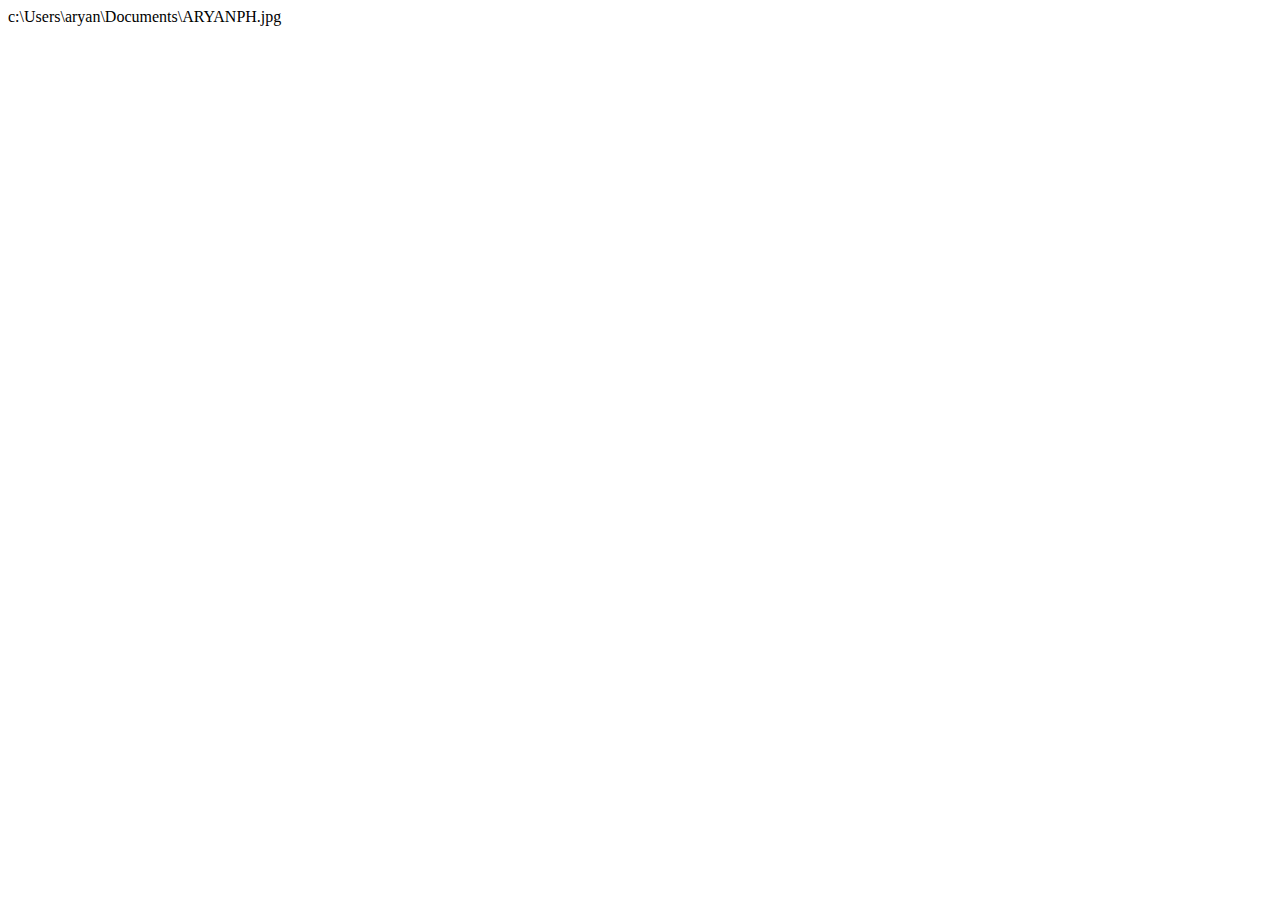
<file: HTML/index.html>
<!DOCTYPE html>
<html lang="en">
<head>
    <meta charset="UTF-8">
    <meta name="viewport" content="width=device-width, initial-scale=1.0">
    <title>Aryan's Web Page</title>
</head>
<body>
    c:\Users\aryan\Documents\ARYANPH.jpg
</body>
</html>
</file>
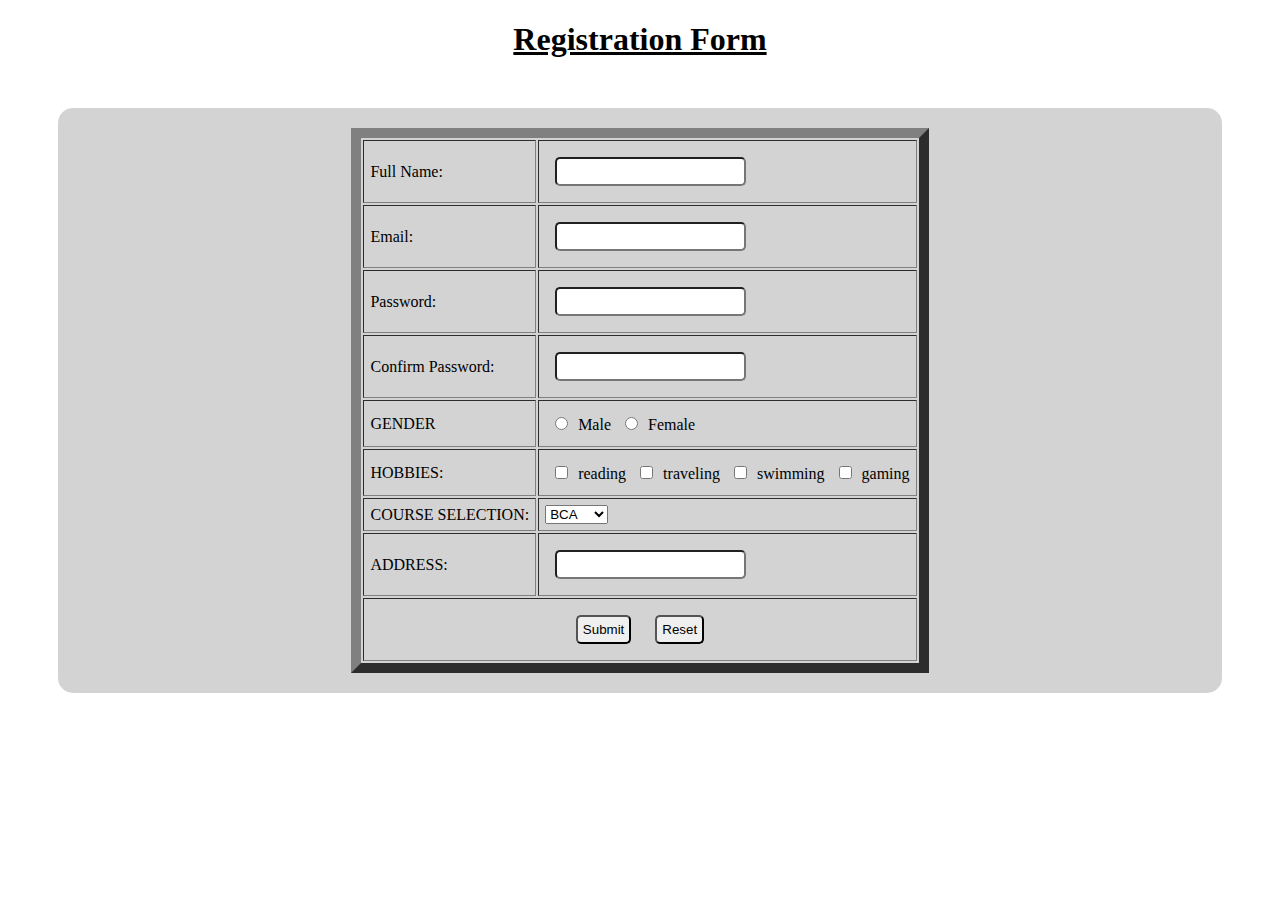
<file: CSS/form.html>
<!DOCTYPE html>
<html lang="en">
<head>
    <meta charset="UTF-8">
    <meta name="viewport" content="width=device-width, initial-scale=1.0">
    <title>Student Registration form</title>
    <link rel="stylesheet" href="style.css">
</head>
<body>
    <h1 align="center"><u>Registration Form</u></h1>
    <form class="form-card">
        <table border="10" cellpadding="6" align="center">
            <tr>
                <td>Full Name:</td>
                <td><input type="text" name="Full Name" required></td>    
            </tr>
            <tr>
                <td>Email:</td>
                <td><input type="email" name="Email" required> </td>
            </tr>
            <tr>
                <td>Password:</td>
                <td><input type="password" name="password" required></td>
            </tr>
            <tr>
                <td>Confirm Password:</td>
                <td><input type="password" name="confirm_password" required></td>
            </tr>
            <tr>
                <td>GENDER</td>
                <td><input type="radio" name="gender" value="male" required>Male
                <input type="radio" name="gender" value="Female" required>Female</td>
                
            </tr>
            <tr>
                <td>HOBBIES:</td>
                <td>
                    <input type="checkbox" name="hobbies" value="reading" required>reading
                    <input type="checkbox" name="hobbies" value="traveling" required>traveling
                    <input type="checkbox" name="hobbies" value="swimming" required>swimming
                    <input type="checkbox" name="hobbies" value="gaming" required>gaming
                </td>
            </tr>
            <tr>
                <td>COURSE SELECTION:</td>
                <td>
                    <select name="course" required>
                        <option value="BCA">BCA</option>
                        <option value="BBA">BBA</option>
                        <option value="MBA">MBA</option>
                        <option value="MCA">MCA</option>
                        <option value="B.Tech">B.Tech</option>
                    </select>
                </td>
            </tr>
            <tr>
                <td>ADDRESS:</td>
                <td><input type="text" name="address" required></textarea></td>
            </tr>
            <tr>
                <td colspan ="2" align="center">
                    <input type="submit" value="Submit">
                    <input type="reset" value="Reset"></td>
            </tr>
                    
                    

            </tr>
        </table>
    </form>
</body>
</html>
</file>
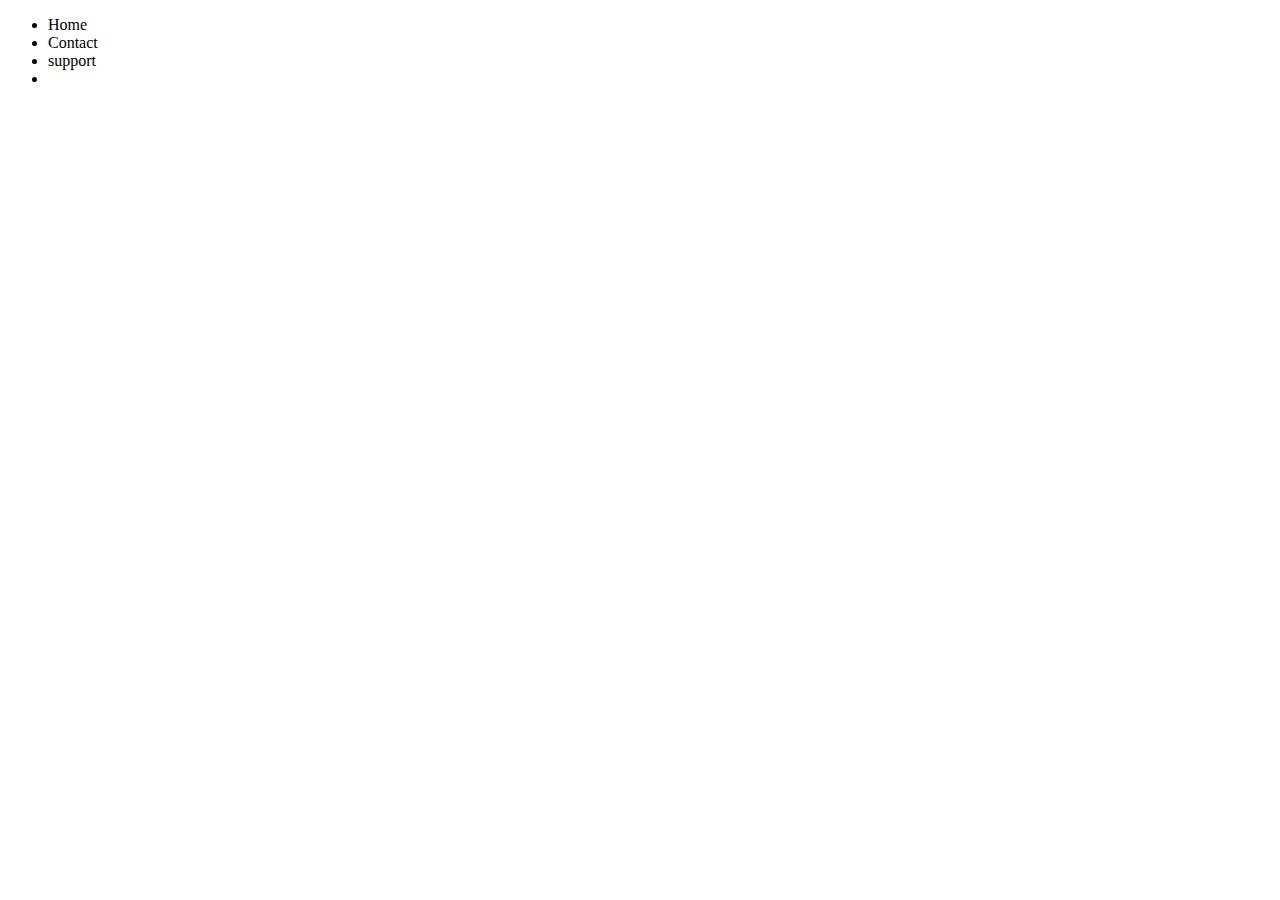
<file: CSS/NAVbar.html>
<!DOCTYPE html>
<html lang="en">
<head>
    <meta charset="UTF-8">
    <meta name="viewport" content="width=device-width, initial-scale=1.0">
    <title>Document</title>
</head>
<body>
    <header>
        <nav>
            <ul>
                <li>
                    Home
                </li>
                <li>
                    Contact
                </li>
                <li>
                    support
                </li>
                <li>
                    
                </li>
            </ul>
        </nav>
    </header>
    
</body>
</html>
</file>
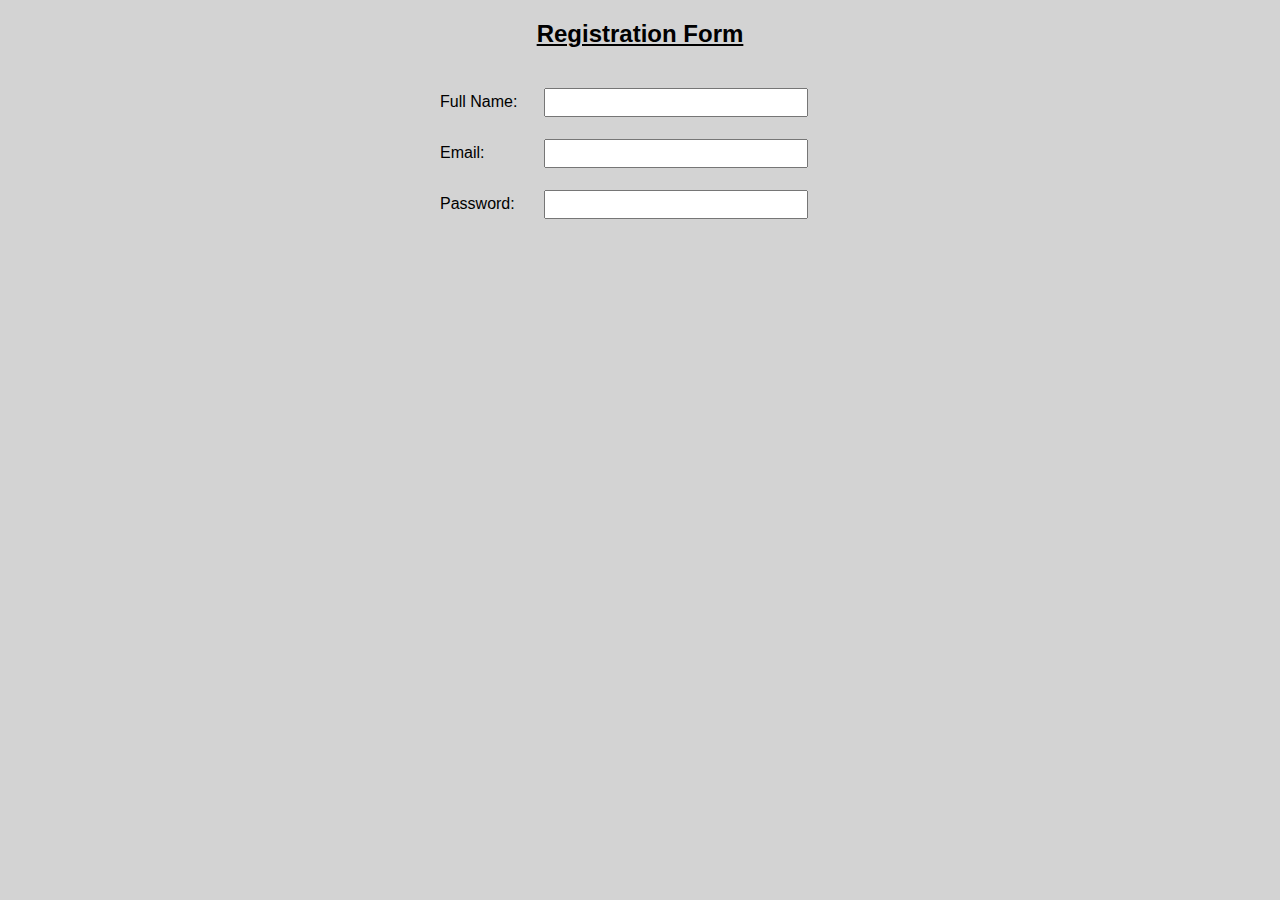
<file: CSS/registrationform.html>
<!DOCTYPE html>
<html lang="en">
<head>
  <meta charset="UTF-8">
  <meta name="viewport" content="width=device-width, initial-scale=1.0">
  <title>Student Registration Form</title>
  <style>
    body {
      background-color: #d3d3d3;
      font-family: Arial, sans-serif;
    }

    .form-card {
      width: 400px;
      margin: auto;
      padding: 20px;
    }

    .form-card label {
      display: inline-block;
      width: 100px; /* fixed width for alignment */
      margin-bottom: 10px;
    }

    .form-card input {
      width: 250px;
      padding: 5px;
    }
  </style>
</head>
<body>
  <h2 align="center"><u>Registration Form</u></h2>
  <form class="form-card">
    <label>Full Name:</label>
    <input type="text" name="full_name" required>
    <br><br>

    <label>Email:</label>
    <input type="email" name="email" required>
    <br><br>

    <label>Password:</label>
    <input type="password" name="password" required>
  </form>
</body>
</html>
</file>
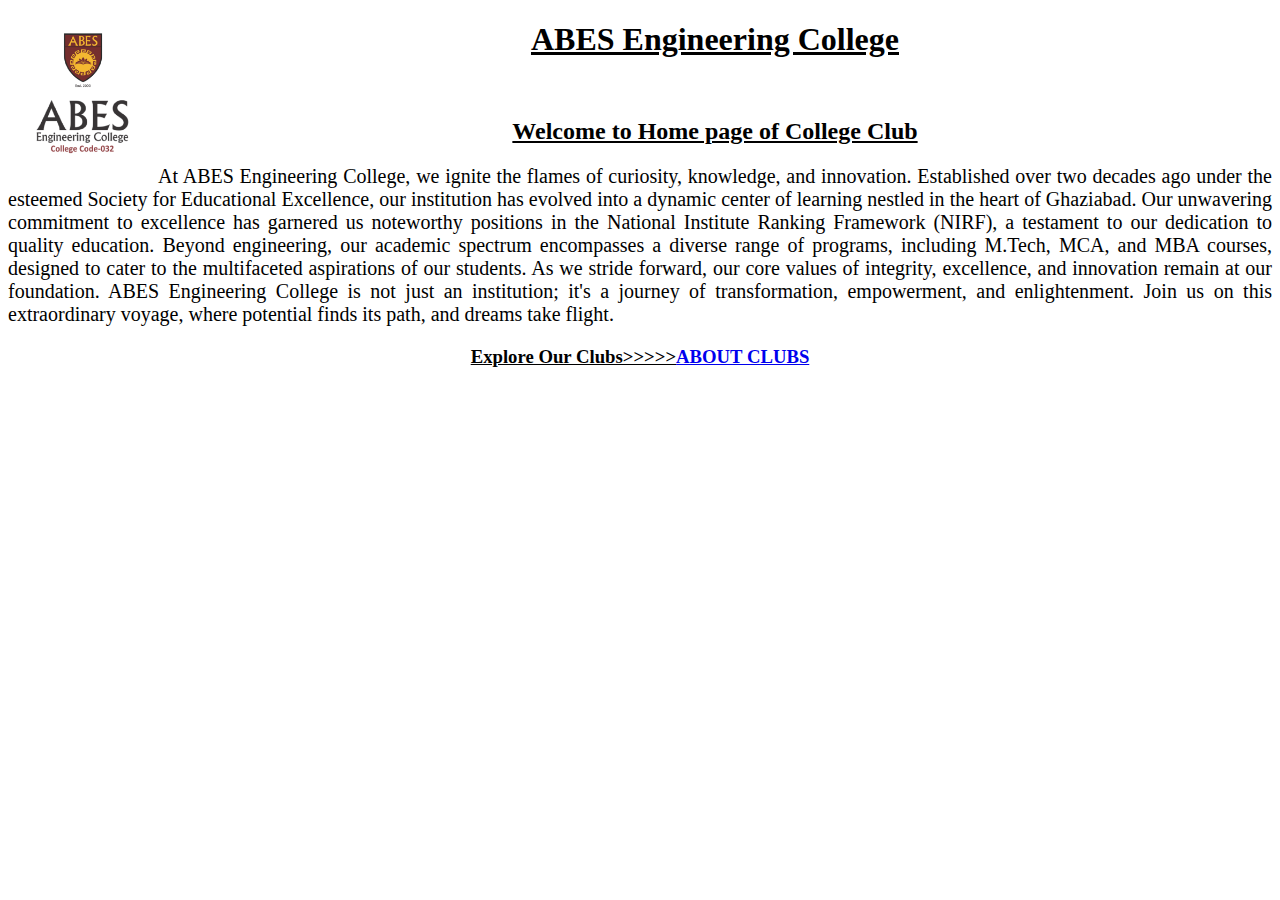
<file: HTML/Aryanclgclub.html>
<!DOCTYPE html>
<html lang="en">
<head>
    <meta charset="UTF-8">
    <meta name="viewport" content="width=|, initial-scale=1.0">
    <title>COLLEGE CLUB</title>
</head>
<body>
    <img src="./ABESLOGO.png" alt="My photo" width="150px" style="float :left; border-radius:8px;">
    <h1 align="center"><u>ABES Engineering College</u></h1>
    <br>
    <h2 align="center"><u>Welcome to Home page of College Club</u></h2>
    <p ALIGN="JUSTIFY" style="font-size:20px;">
        At ABES Engineering College, we ignite the flames of curiosity, knowledge, and innovation. 
        Established over two decades ago under the esteemed Society for Educational Excellence, our institution has evolved into a dynamic center of learning nestled in the heart of Ghaziabad. Our unwavering commitment to excellence has garnered us noteworthy positions in the National Institute Ranking Framework (NIRF), a testament to our dedication to quality education.
Beyond engineering, our academic spectrum encompasses a diverse range of programs, including M.Tech, MCA, and MBA courses, designed to cater to the multifaceted aspirations of our students. As we stride forward, our core values of integrity, excellence, and innovation remain at our foundation. ABES Engineering College is not just an institution; it's a journey of transformation, empowerment, and enlightenment. Join us on this extraordinary voyage, where potential finds its path, and dreams take flight.
    </p>
    <nav>
        <h3 align="center"><u>Explore Our Clubs>>>>></u><a href="index.html" ALIGN="CENTER">ABOUT CLUBS</a></h3>
        

    </nav>
</body>
</html>
</file>
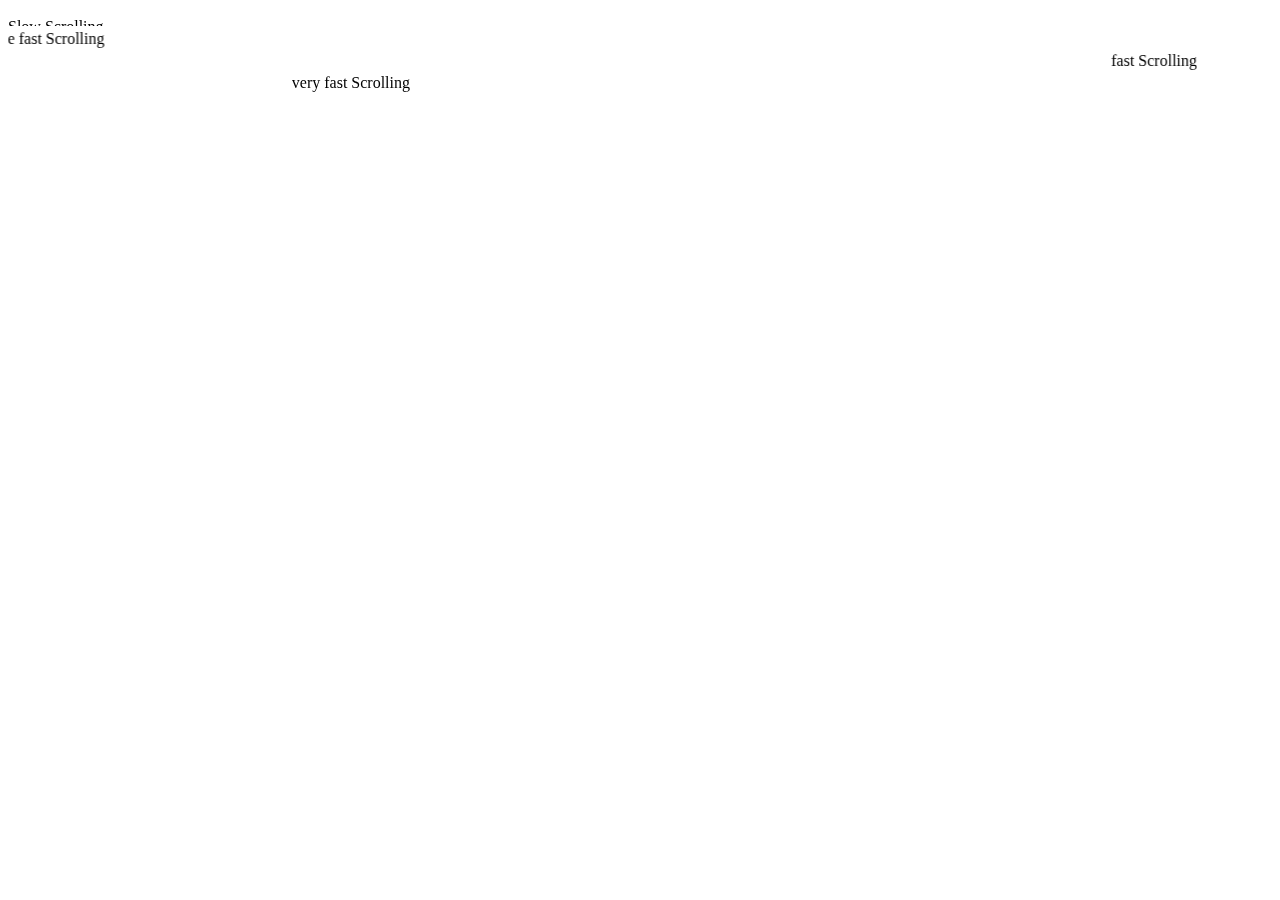
<file: HTML/classs.html>
<!DOCTYPE html>
<html lang="en">
<head>
    <meta charset="UTF-8">
    <meta name="viewport" content="width=device-width, initial-scale=1.0">
    <title>Document</title>
    <link rel="icon" href="/https://thenounproject.com/icon/technology-2051262/favicon.ico">
</head>
<body>
    <marquee behaviour="scroll" direction="up" scrollamount="1">Slow Scrolling</marquee>
    <marquee behaviour="scroll" direction="right" scrollamount="12">little fast Scrolling</marquee>
    <marquee behaviour="scroll" direction="left" scrollamount="20">fast Scrolling</marquee>
    <marquee behaviour="scroll" direction="right" scrollamount="50">very fast Scrolling</marquee>
    
</body>
</html>
</file>
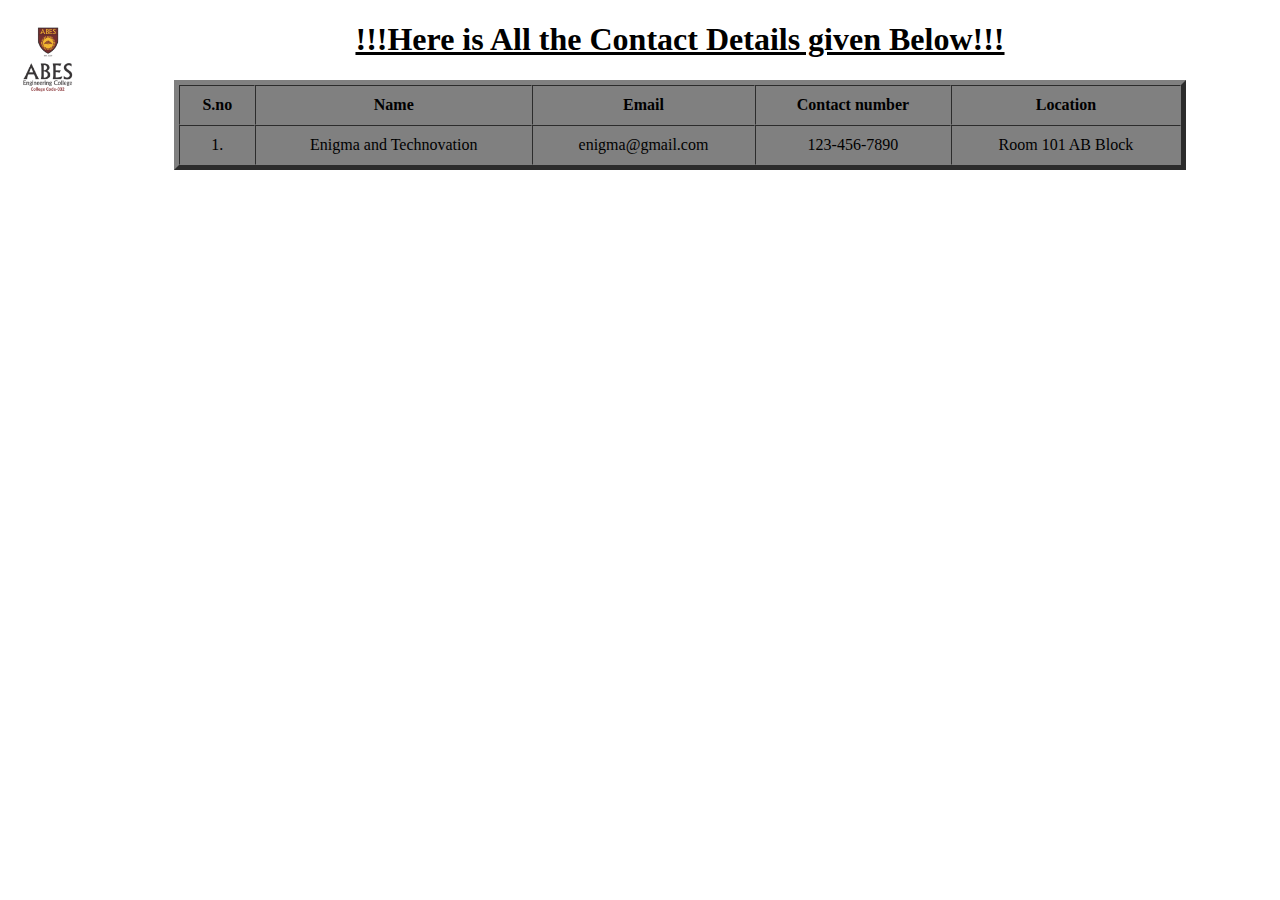
<file: HTML/clgclubcntct.html>
<!DOCTYPE html>
<html lang="en">
<head>
    <meta charset="UTF-8">
    <meta name="viewport" content="width=device-width, initial-scale=1.0">
    <title>Document</title>
</head>
<body>
    <img src="./ABESLOGO.png" alt="My photo" width="80px" style="float :left; border-radius:8px;">
    <h1 align="center" bgcolor="blue"><u>!!!Here is All the Contact Details given Below!!!</u></h1>
    <table align="center" border="5" cellpadding="10" cellspacing="0" bgcolor="grey" width="80%">
        <tr align ="center">
            <th>S.no</th>
            <th>Name</th>
            <th>Email</th>
            <th>Contact number</th>
            <th>Location</th>
        </tr>
        <tr align="center">
            <td>1.</td>
            <td>Enigma and Technovation</td>
            <td>enigma@gmail.com</td>
            <td>123-456-7890</td>
            <td>Room 101 AB Block</td>
        </tr>
    </table>
</body>
</html>
</file>
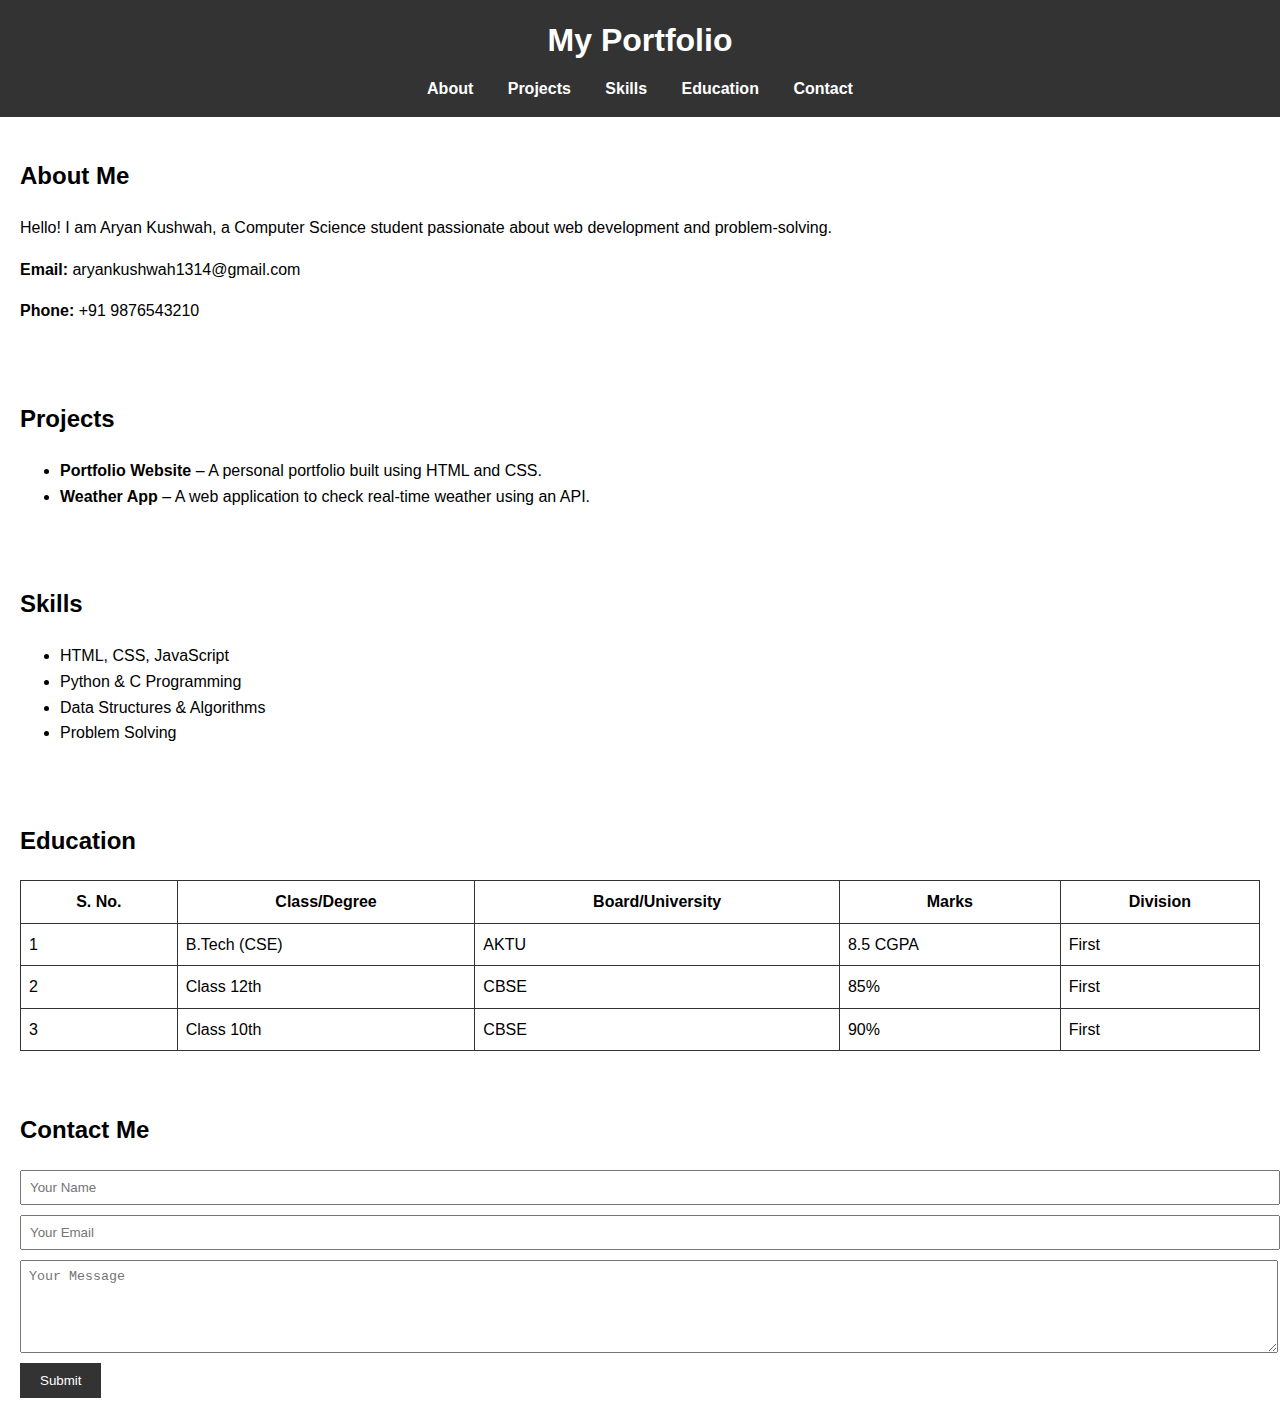
<file: HTML/portfolio.html>
<!DOCTYPE html>
<html lang="en">
<head>
  <meta charset="UTF-8">
  <meta name="viewport" content="width=device-width, initial-scale=1.0">
  <title>My Portfolio</title>
  <style>
    body {
      font-family: Arial, sans-serif;
      margin: 0;
      padding: 0;
      line-height: 1.6;
    }
    header {
      background: #333;
      color: #fff;
      padding: 15px 20px;
      text-align: center;
    }
    header h1 {
      margin: 0;
    }
    nav {
      margin-top: 10px;
    }
    nav a {
      color: #fff;
      margin: 0 15px;
      text-decoration: none;
      font-weight: bold;
    }
    section {
      padding: 20px;
    }
    table, th, td {
      border: 1px solid #333;
      border-collapse: collapse;
      padding: 8px;
    }
    table {
      width: 100%;
      margin-top: 10px;
    }
    form input, form textarea {
      display: block;
      width: 100%;
      margin-bottom: 10px;
      padding: 8px;
    }
    form button {
      padding: 10px 20px;
      background: #333;
      color: #fff;
      border: none;
      cursor: pointer;
    }
    form button:hover {
      background: #555;
    }
  </style>
</head>
<body>

  <!-- Header -->
  <header>
    <h1>My Portfolio</h1>
    <nav>
      <a href="#about">About</a>
      <a href="#projects">Projects</a>
      <a href="#skills">Skills</a>
      <a href="#education">Education</a>
      <a href="#contact">Contact</a>
    </nav>
  </header>

  <!-- About Section -->
  <section id="about">
    <h2>About Me</h2>
    <p>Hello! I am Aryan Kushwah, a Computer Science student passionate about web development and problem-solving.</p>
    <p><b>Email:</b> aryankushwah1314@gmail.com</p>
    <p><b>Phone:</b> +91 9876543210</p>
  </section>

  <!-- Projects Section -->
  <section id="projects">
    <h2>Projects</h2>
    <ul>
      <li><b>Portfolio Website</b> – A personal portfolio built using HTML and CSS.</li>
      <li><b>Weather App</b> – A web application to check real-time weather using an API.</li>
    </ul>
  </section>

  <!-- Skills Section -->
  <section id="skills">
    <h2>Skills</h2>
    <ul>
      <li>HTML, CSS, JavaScript</li>
      <li>Python & C Programming</li>
      <li>Data Structures & Algorithms</li>
      <li>Problem Solving</li>
    </ul>
  </section>

  <!-- Education Section -->
  <section id="education">
    <h2>Education</h2>
    <table>
      <tr>
        <th>S. No.</th>
        <th>Class/Degree</th>
        <th>Board/University</th>
        <th>Marks</th>
        <th>Division</th>
      </tr>
      <tr>
        <td>1</td>
        <td>B.Tech (CSE)</td>
        <td>AKTU</td>
        <td>8.5 CGPA</td>
        <td>First</td>
      </tr>
      <tr>
        <td>2</td>
        <td>Class 12th</td>
        <td>CBSE</td>
        <td>85%</td>
        <td>First</td>
      </tr>
      <tr>
        <td>3</td>
        <td>Class 10th</td>
        <td>CBSE</td>
        <td>90%</td>
        <td>First</td>
      </tr>
    </table>
  </section>

  <!-- Contact Section -->
  <section id="contact">
    <h2>Contact Me</h2>
    <form>
      <input type="text" placeholder="Your Name" required>
      <input type="email" placeholder="Your Email" required>
      <textarea placeholder="Your Message" rows="5" required></textarea>
      <button type="submit">Submit</button>
    </form>
  </section>

</body>
</html>
</file>
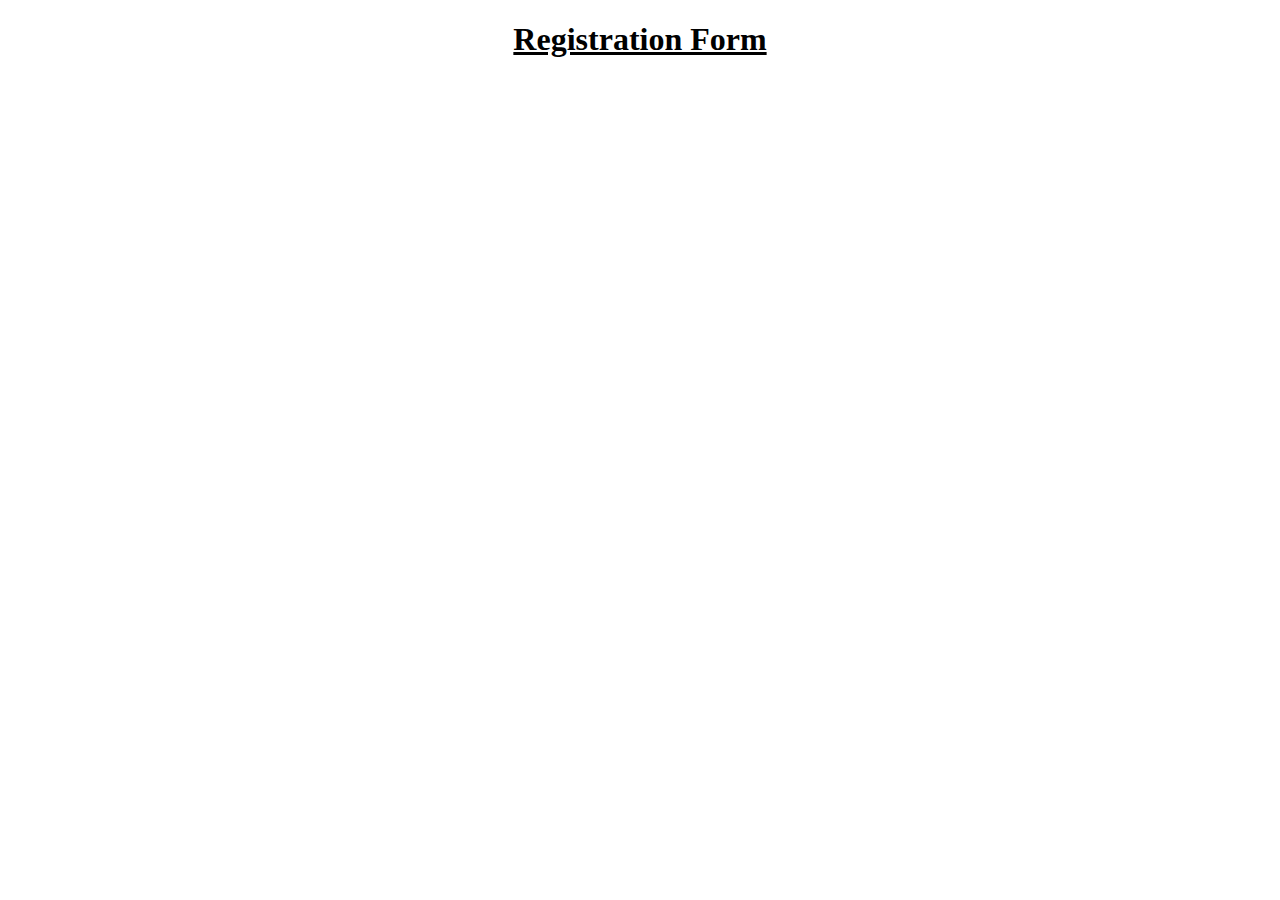
<file: HTML/registrationform.html>
<!DOCTYPE html>
<html lang="en">
<head>
    <meta charset="UTF-8">
    <meta name="viewport" content="width=device-width, initial-scale=1.0">
    <title>Document</title>
</head>
<body>
    <h1 align="center"><u>Registration Form</u></h1>
    
</body>
</html>
</file>
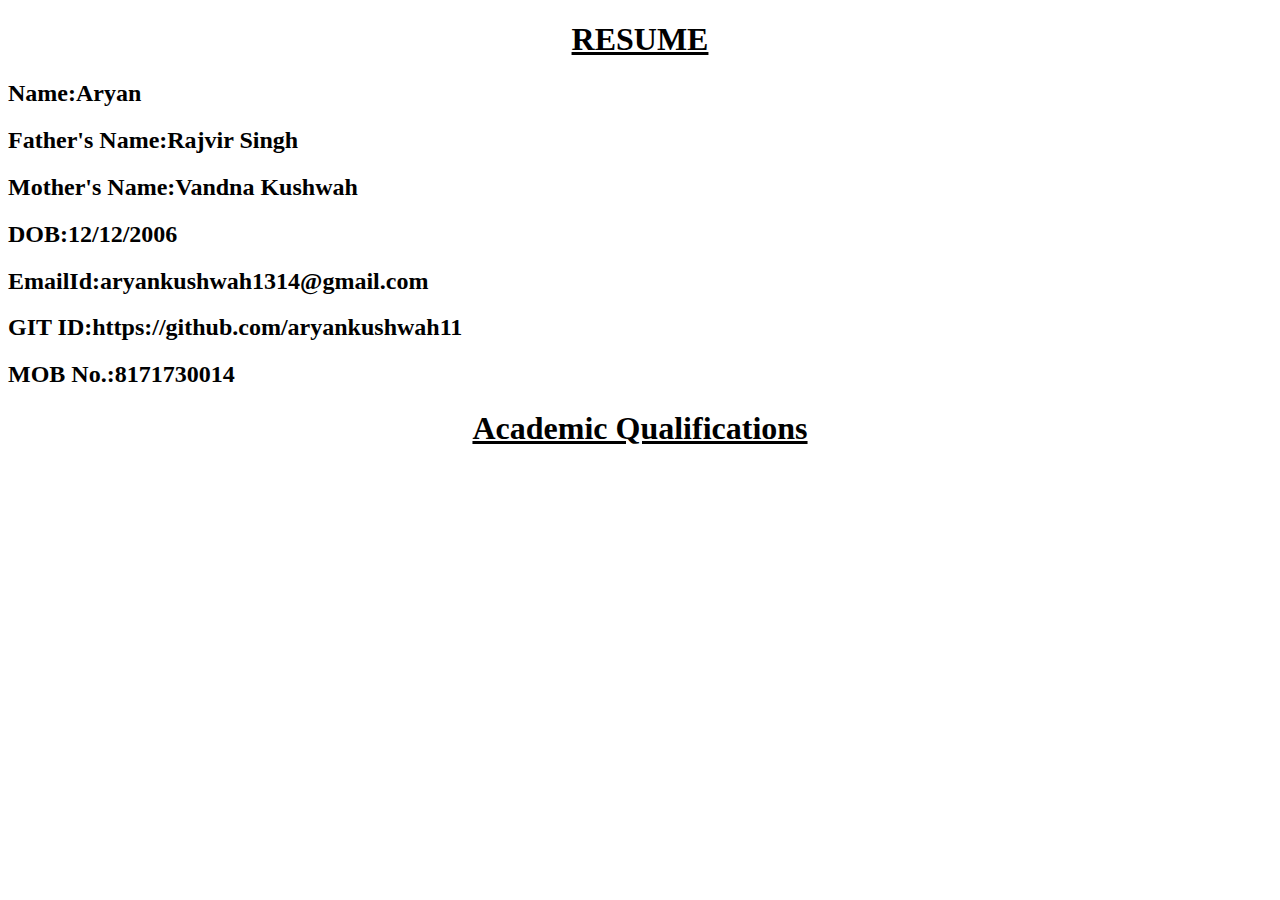
<file: HTML/resume.html>
<!DOCTYPE html>
<html lang="en">
<head>
    <meta charset="UTF-8">
    <meta name="viewport" content="width=device-width, initial-scale=1.0">
    <title>Document</title>
</head>
<body>
    <h1 align="center"><u>RESUME</u></h1>
    <h2>Name:Aryan</h2>
    <h2>Father's Name:Rajvir Singh</h2>
    <h2>Mother's Name:Vandna Kushwah</h2>
    <h2>DOB:12/12/2006</h2>
    <h2>EmailId:aryankushwah1314@gmail.com</h2>
    <h2>GIT ID:<a herf="https://github.com/aryankushwah11">https://github.com/aryankushwah11</a></h2>
    <h2>MOB No.:8171730014</h2>
    <h1 align="center"><U>Academic Qualifications</U></h1>
</body>
</html>
</file>
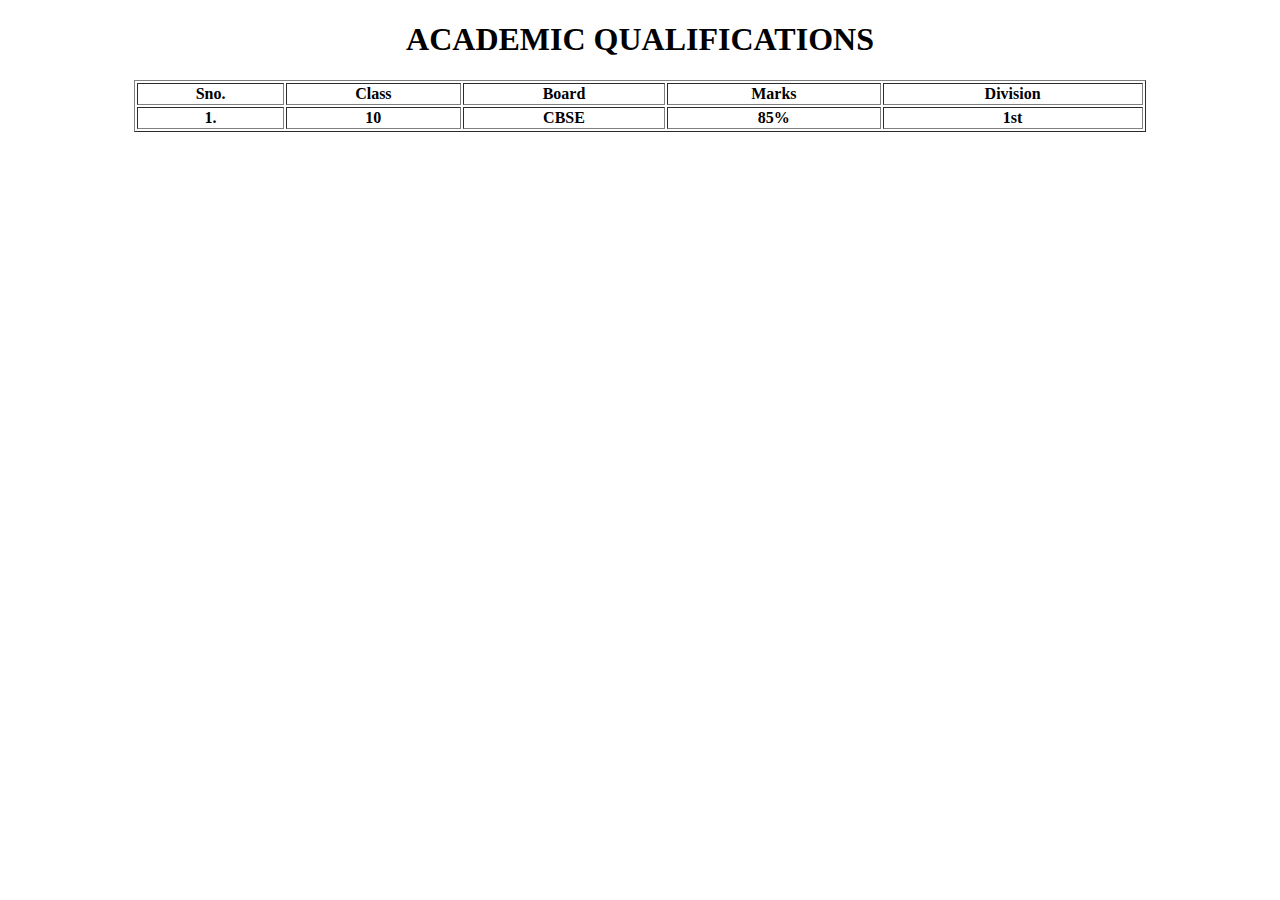
<file: HTML/std.html>
<!DOCTYPE html>
<html lang="en">
<head>
    <meta charset="UTF-8">
    <meta name="viewport" content="width=device-width, initial-scale=1.0">
    <title>Document</title>
</head>
<body>
    <h1 align="center">ACADEMIC QUALIFICATIONS</h1>
    <table border="1" width="80%" align="center">
        <tr>
            <th>Sno.</th>
            <th>Class</th>
            <th>Board</th>
            <th>Marks</th>
            <th>Division</th>
        </tr>
        <tr>
            <th>1.</th>
            <th>10</th>
            <th>CBSE</th>
            <th>85%</th>
            <th>1st</th>
        </tr>
    </table>
</body>
</html>
</file>
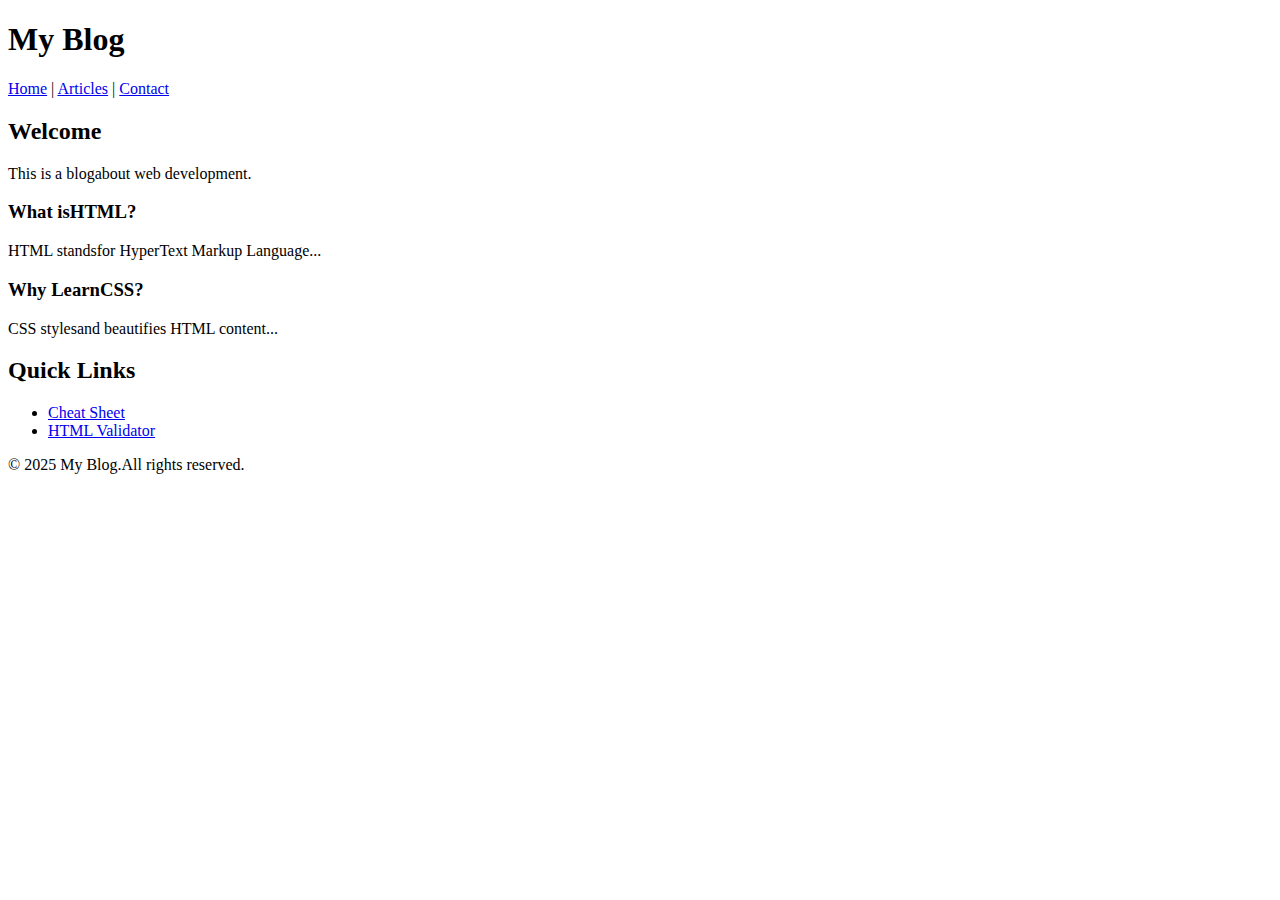
<file: HTML/try/TRY1.HTML>
<!DOCTYPE html>
<html lang="en">
<head>
    <meta charset="UTF-8">
    <meta name="viewport" content="width=
    , initial-scale=1.0">
    <title>Document</title>
</head>
<body>
<header>
 <h1>My Blog</h1>
 <nav>
 <a href="#home">Home</a> |
 <a href="#articles">Articles</a> |
 <a href="#contact">Contact</a>
 </nav>
 </header>
 <main>
 <section id="home">
    <h2>Welcome</h2>
    <p>This is a blogabout web development.</p>
    </section>
     <section id="articles">
  <article>
  <h3>What isHTML?</h3>
  <p>HTML standsfor HyperText Markup Language...</p>
  </article>
  <article>
  <h3>Why LearnCSS?</h3>
  <p>CSS stylesand beautifies HTML content...</p>
 </article>
 </section>
  <aside>
  <h2>Quick Links</h2>
  <ul>
  <li><a href="#">Cheat Sheet</a></li>
  <li><a href="#">HTML Validator</a></li>
  </ul>
  </aside>
  </main>
 
 <footer>
 <p>&copy; 2025 My Blog.All rights reserved.</p>
  </footer>
 

</body>
</html>
</file>
<file: CSS/style.css>
.form-card {    
    background-color: lightgrey;    
    padding: 20px;    
    margin: 50px;    
    border-radius: 15px;    
    display: flex;
    flex-direction: column;
    align-items: center;
    justify-content: space-between;

}    
input {
    margin: 10px;
    padding: 5px;
    border-radius: 5px;
}
</file>
